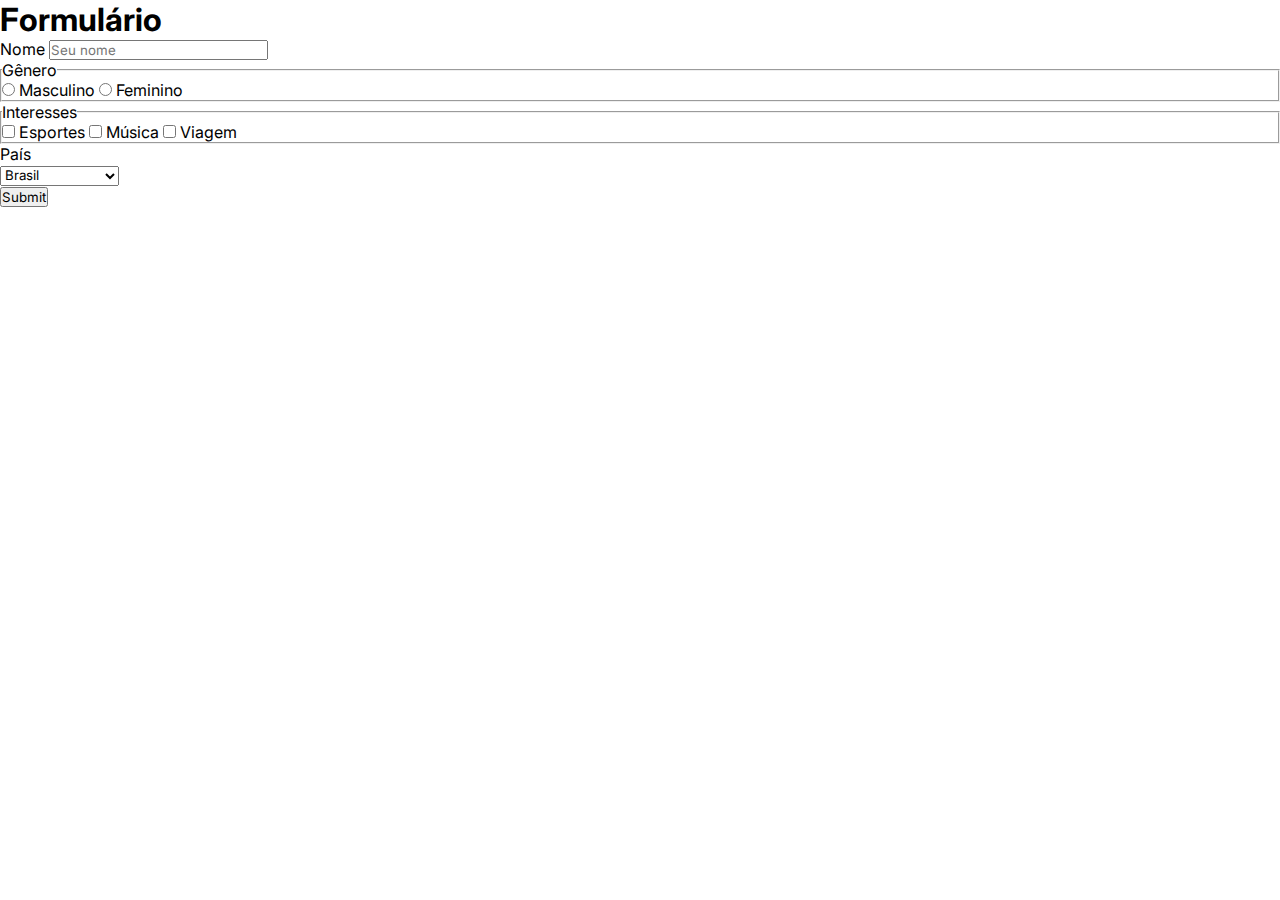
<file: index.html>
<!DOCTYPE html>
<html lang="pt-BR">
<head>
  <meta charset="UTF-8" />
  <meta name="viewport" content="width=device-width, initial-scale=1" />
  <title>Formulário</title>
  <link rel="stylesheet" href="style.css" />
</head>
<body>
  <main class="wrap">
    <form class="card" action="#" method="post">
      <h1>Formulário</h1>

      <div class="field">
        <label for="nome">Nome</label>
        <input id="nome" name="nome" type="text" placeholder="Seu nome" required />
      </div>

      <fieldset class="field">
        <legend>Gênero</legend>
        <div class="stack-sm">
          <label class="choice">
            <input type="radio" name="genero" value="masculino" required />
            <span>Masculino</span>
          </label>
          <label class="choice">
            <input type="radio" name="genero" value="feminino" />
            <span>Feminino</span>
          </label>
        </div>
      </fieldset>

      <fieldset class="field">
        <legend>Interesses</legend>
        <div class="checkbox-grid">
          <label class="choice">
            <input type="checkbox" name="interesses" value="esportes" />
            <span>Esportes</span>
          </label>
          <label class="choice">
            <input type="checkbox" name="interesses" value="musica" />
            <span>Música</span>
          </label>
          <label class="choice full">
            <input type="checkbox" name="interesses" value="viagem" />
            <span>Viagem</span>
          </label>
        </div>
      </fieldset>

      <div class="field">
        <label for="pais">País</label>
        <div class="select">
          <select id="pais" name="pais">
            <option value="brasil" selected>Brasil</option>
            <option value="portugal">Portugal</option>
            <option value="eua">Estados Unidos</option>
            <option value="outro">Outro</option>
          </select>
        </div>
      </div>

      <button class="btn" type="submit">Submit</button>
    </form>
  </main>
</body>
</html>
</file>
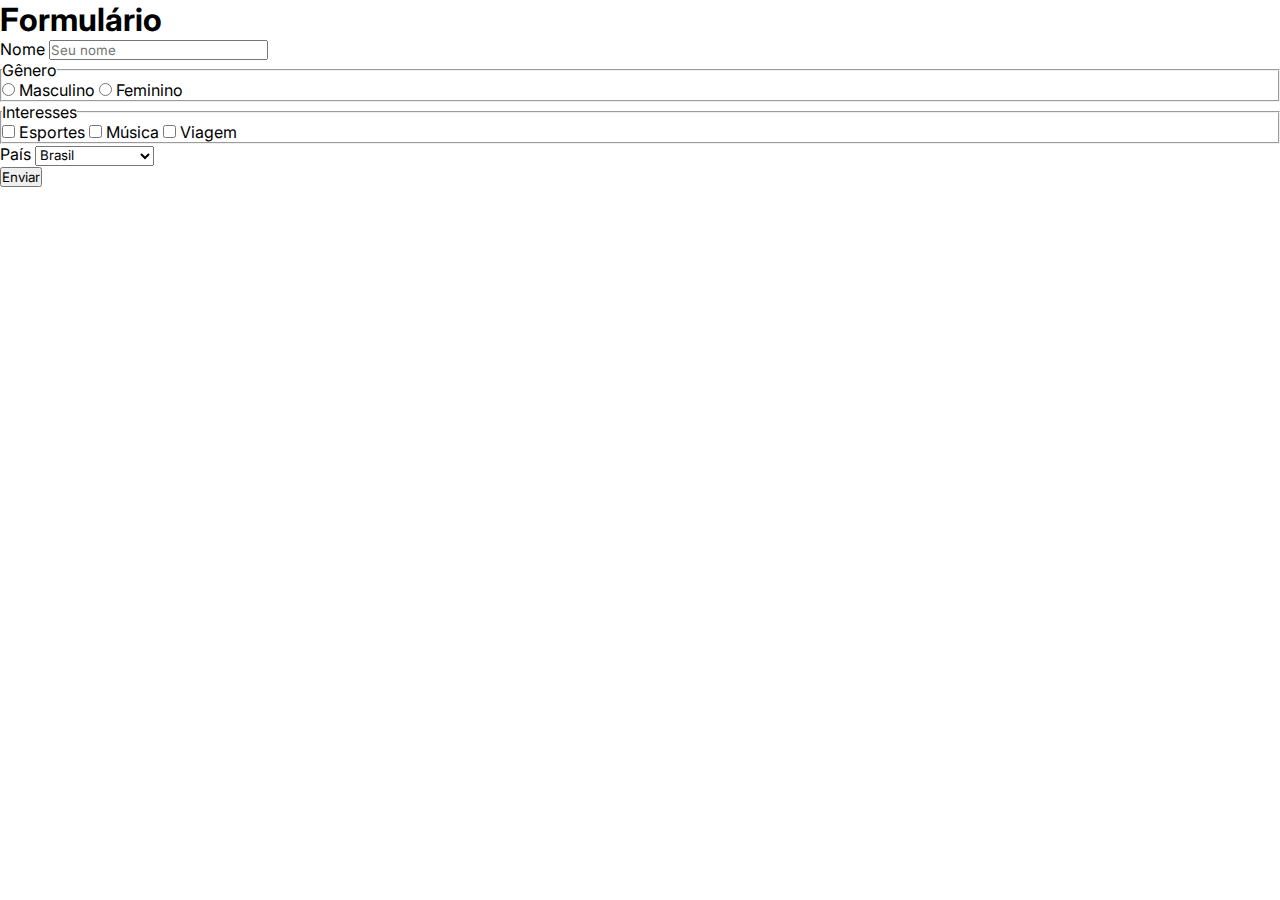
<file: destk.html>
<!DOCTYPE html>
<html lang="pt-BR">
<head>
  <meta charset="UTF-8" />
  <meta name="viewport" content="width=device-width, initial-scale=1" />
  <title>Formulário</title>
  <link rel="stylesheet" href="style.css" />
</head>
<body>
  <main class="form-container">
    <form class="formulario" action="#" method="post">
      <h1>Formulário</h1>

      <div class="field">
        <label for="nome">Nome</label>
        <input id="nome" name="nome" type="text" placeholder="Seu nome" required />
      </div>

      <fieldset class="field">
        <legend>Gênero</legend>
        <div class="grupo-horizontal">
          <label class="choice">
            <input type="radio" name="genero" value="masculino" required />
            <span>Masculino</span>
          </label>
          <label class="choice">
            <input type="radio" name="genero" value="feminino" />
            <span>Feminino</span>
          </label>
        </div>
      </fieldset>

      <fieldset class="field">
        <legend>Interesses</legend>
        <div class="grupo-horizontal">
          <label class="choice">
            <input type="checkbox" name="interesses" value="esportes" />
            <span>Esportes</span>
          </label>
          <label class="choice">
            <input type="checkbox" name="interesses" value="musica" />
            <span>Música</span>
          </label>
          <label class="choice">
            <input type="checkbox" name="interesses" value="viagem" />
            <span>Viagem</span>
          </label>
        </div>
      </fieldset>

      <div class="field">
        <label for="pais">País</label>
        <select id="pais" name="pais">
          <option value="brasil" selected>Brasil</option>
          <option value="portugal">Portugal</option>
          <option value="eua">Estados Unidos</option>
          <option value="outro">Outro</option>
        </select>
      </div>

      <button type="submit">Enviar</button>
    </form>
  </main>
</body>
</html>
</file>
<file: style.css>
@import url('https://fonts.googleapis.com/css2?family=Inter:wght@100;400;700&display=swap');

* {
  margin: 0;
  padding: 0;
  box-sizing: border-box;
  font-family: 'Inter', sans-serif;
}

:root {
  --primaria: #2196f3;
  --secundaria: #e3f2fd;
  --texto: #333;
  --branco: #ffffff;
}


.barra {
  display: flex;
  justify-content: space-between;
  align-items: center;
  background-color: var(--primaria);
  padding: 20px 5vw;
}

.logo {
  font-size: 28pt;
  font-weight: bold;
  color: var(--branco);
}

.menu {
  display: flex;
  gap: 40px;
}

.links-menu {
  text-decoration: none;
  color: var(--branco);
  font-weight: 500;
}

.busca {
  display: flex;
  gap: 10px;
}

.busca input {
  padding: 8px;
  border: 1px solid #ccc;
  border-radius: 5px;
}

.busca button {
  background-color: var(--branco);
  color: var(--primaria);
  padding: 8px 12px;
  border: none;
  border-radius: 5px;
  cursor: pointer;
}


.pg-1, .pg-2 {
  display: flex;
  flex-wrap: wrap;
  align-items: center;
  padding: 60px 5vw;
  min-height: 80vh;
}

.pg-1 {
  background-color: var(--primaria);
  color: var(--branco);
}

.pg-2 {
  background-color: var(--secundaria);
}


.conteudo, .conteudo-2 {
  width: 100%;
  max-width: 50%;
}

.pg-1-texto, .pg-2-texto {
  font-size: 32px;
  font-weight: bold;
  margin-bottom: 20px;
}

.pg-1 p, .pg-2 p {
  font-size: 18px;
  margin-bottom: 30px;
  color: inherit;
}


.spaco-img, .spaco-img-2 {
  width: 100%;
  max-width: 50%;
  display: flex;
  justify-content: center;
  align-items: center;
}

.imagem, .imagem-2 {
  width: 90%;
  max-width: 500px;
  border-radius: 10px;
  box-shadow: 0 4px 8px rgba(0,0,0,0.2);
}

.botoes, .botoes-2 {
  display: flex;
  gap: 15px;
  flex-wrap: wrap;
}

.btn-one, .btn-vazado {
  text-decoration: none;
  padding: 12px 24px;
  border-radius: 30px;
  font-weight: bold;
  transition: all 0.3s ease;
}

.btn-one {
  background-color: var(--branco);
  color: var(--primaria);
}

.btn-one:hover {
  background-color: #e3e3e3;
}

.btn-vazado {
  border: 2px solid var(--branco);
  color: var(--branco);
}

.btn-vazado:hover {
  background-color: var(--branco);
  color: var(--primaria);
}


.pg-3 {
  background-color: var(--secundaria);
  text-align: center;
  padding: 80px 5vw;
}

.t-pg-3 {
  font-size: 36px;
  color: var(--primaria);
  margin-bottom: 20px;
}

.s-pg-3 {
  font-size: 18px;
  color: #555;
  margin-bottom: 50px;
}

.tres-img {
  display: flex;
  flex-wrap: wrap;
  gap: 30px;
  justify-content: center;
}

.goden {
  width: 250px;
  border-radius: 10px;
  box-shadow: 0 4px 8px rgba
}
</file>
